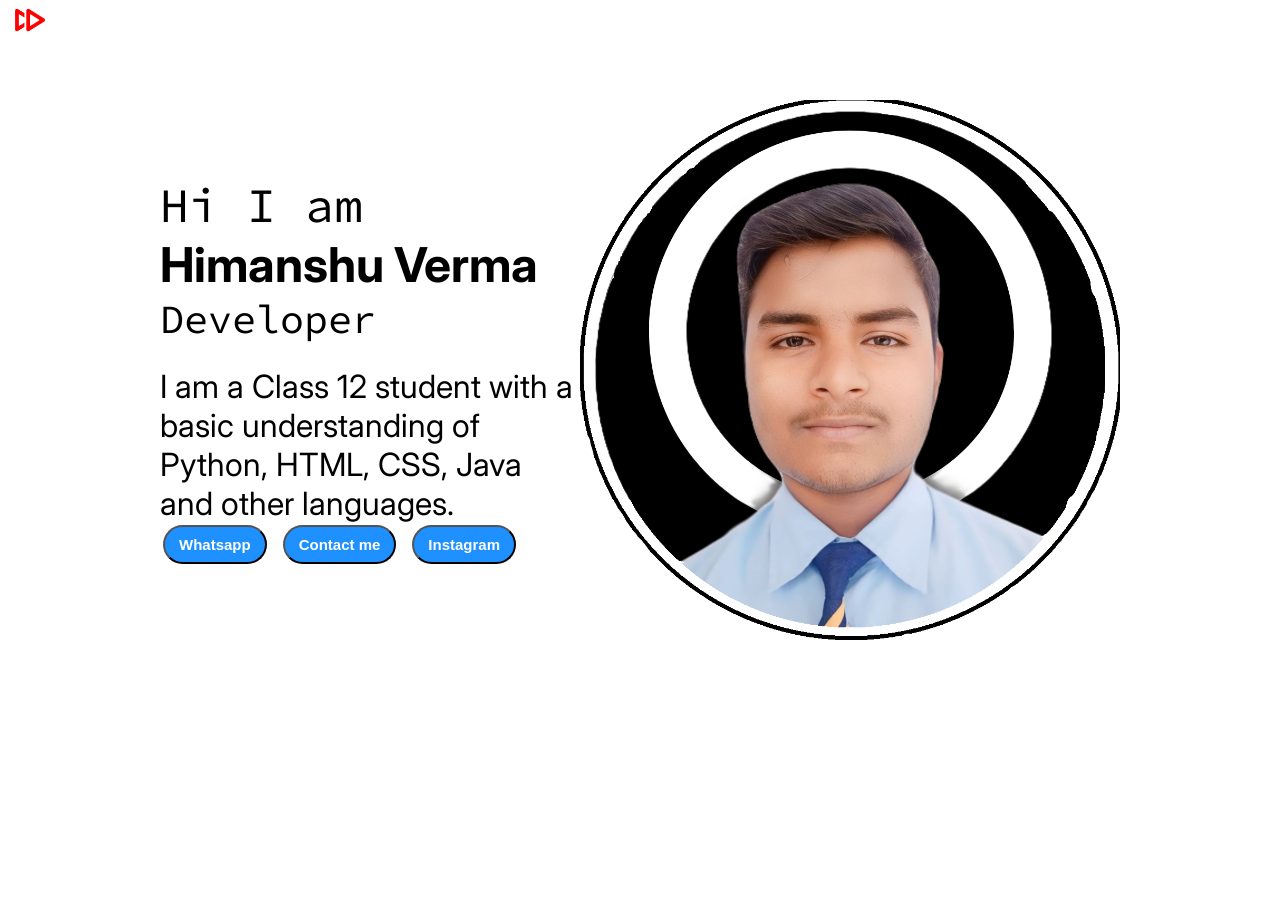
<file: index.html>
<!DOCTYPE html>
<html lang="en">
<head>
    <meta charset="UTF-8">
    <meta http-equiv="X-UA-Compatible" content="IE=edge">
    <meta name="viewport" content="width=device-width, initial-scale=1.0">
    <title>Himanshu verma - Student </title>
    <link rel="stylesheet" href="style.css">
</head>
<body>
    <div class="container">
        <div class="sidebar sidebargo">
            <nav>
                <ul>
                    <div class="logo"><img src="logo.png" alt="Himanshu Verma" style="height: 75px;margin-left: 35px;"></div>
                    <li><a href="/">Home</a></li>
                    <li><a href="/intro.html">My Intro</a></li>
                    <li><a href="/services.html">Cources</a></li>
                    <li><a href="/blog.html">Blog</a></li>
                    <li><a href="/contact.html">Contact me</a></li>
                </ul>
            </nav>
        </div>
        <div class="main">
            <div class="hamburger">
                <img class="ham" src="ham.png" alt="" width="30px">
                <img class="cross" src="cross.png" alt="" width="20px" >
            </div>
             <div class="infocontainer">
                <div class="devinfo">
                    <div class="hello">Hi I am</div>
                    <div class="name">Himanshu Verma</div>
                    <div class="about">Developer</div>
                    <div class="moreabout">I am a Class 12 student with a basic understanding of Python, HTML, CSS, Java and other languages.</div>
                    <div class="button">
                        <a href="https://wa.link/3s0o64" target="_blank">
                        <button class="btn">Whatsapp</button></a>
                        <a href="/contact.html"><button class="btn">Contact me</button></a>
                        <a href="https://www.instagram.com/_himanshu_up__50/" target="_blank"><button class="btn">Instagram</button></a>
                    </div>
                
                </div>
                <div class="devpic"><img src="him.png" alt="Himanshu Verma"></div>
             </div>
        </div>
</div>
<script src="index.js"></script>
</body>
</html>
</file>
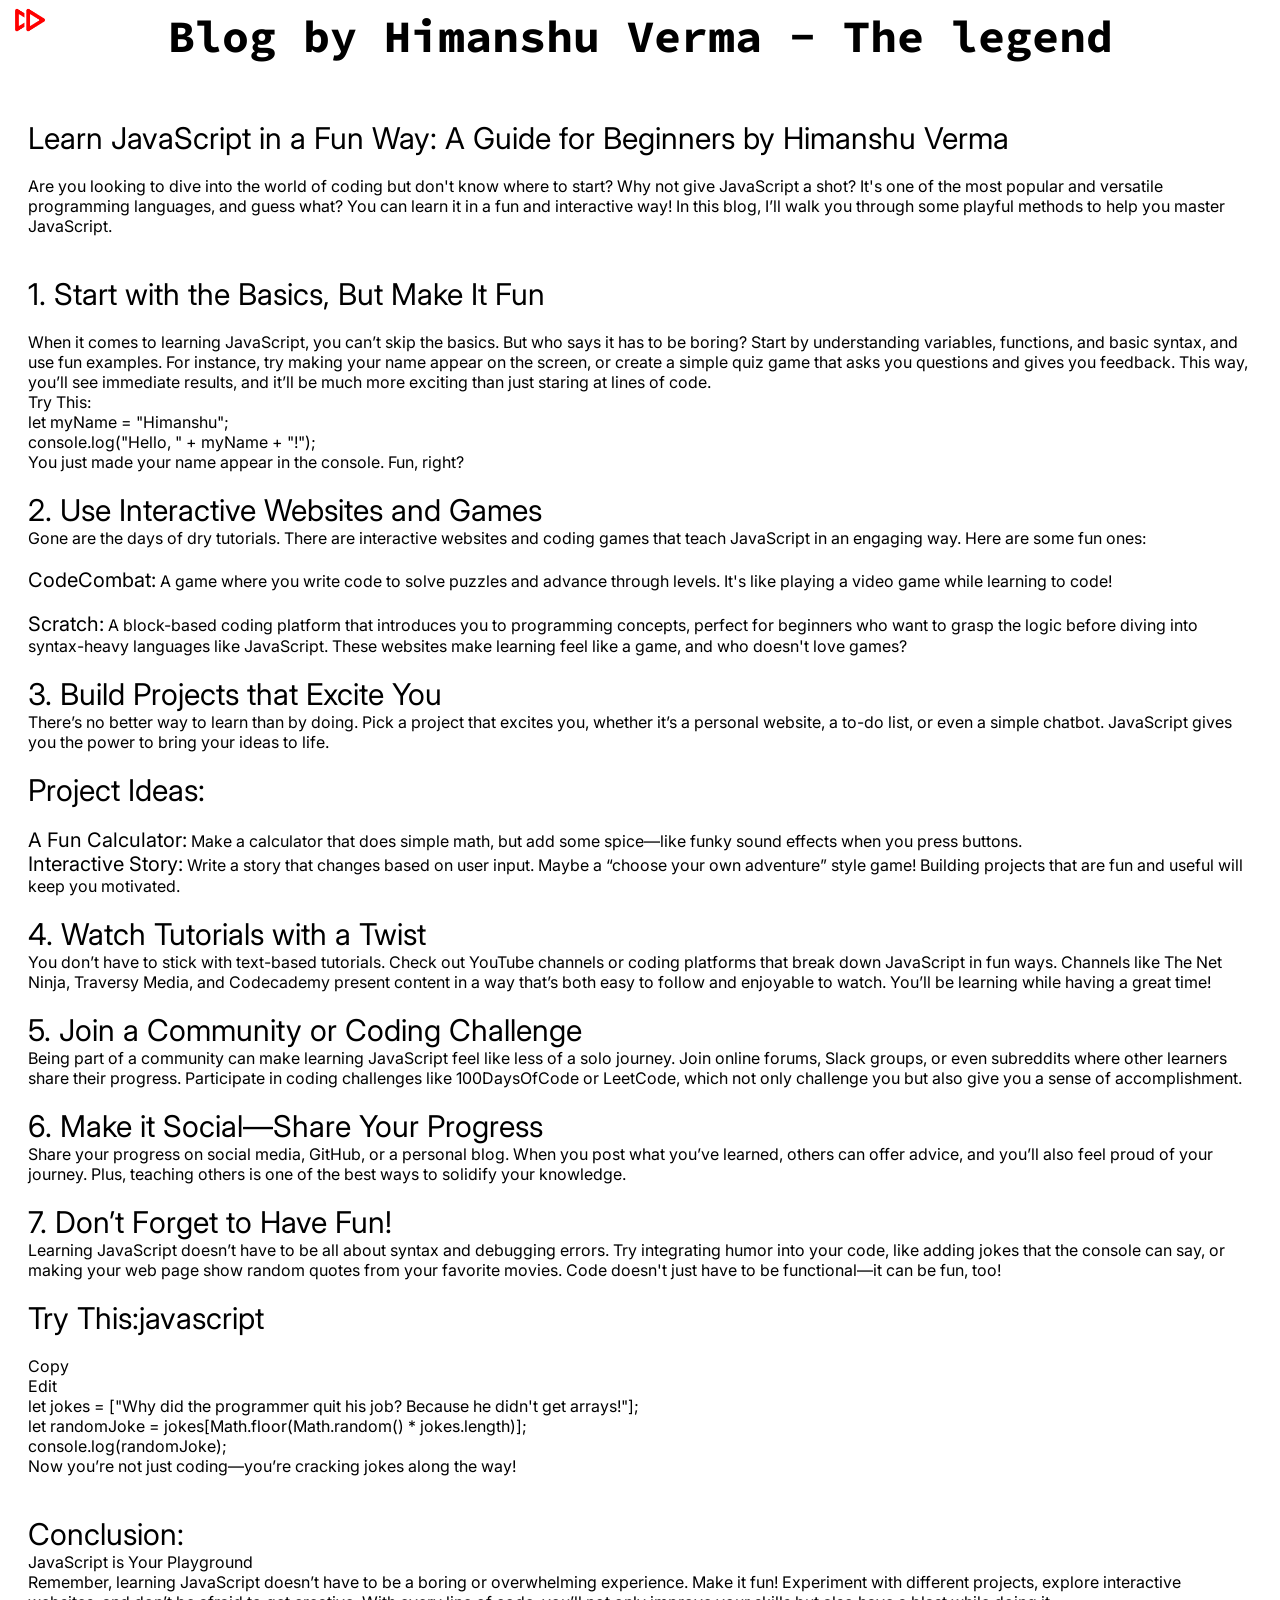
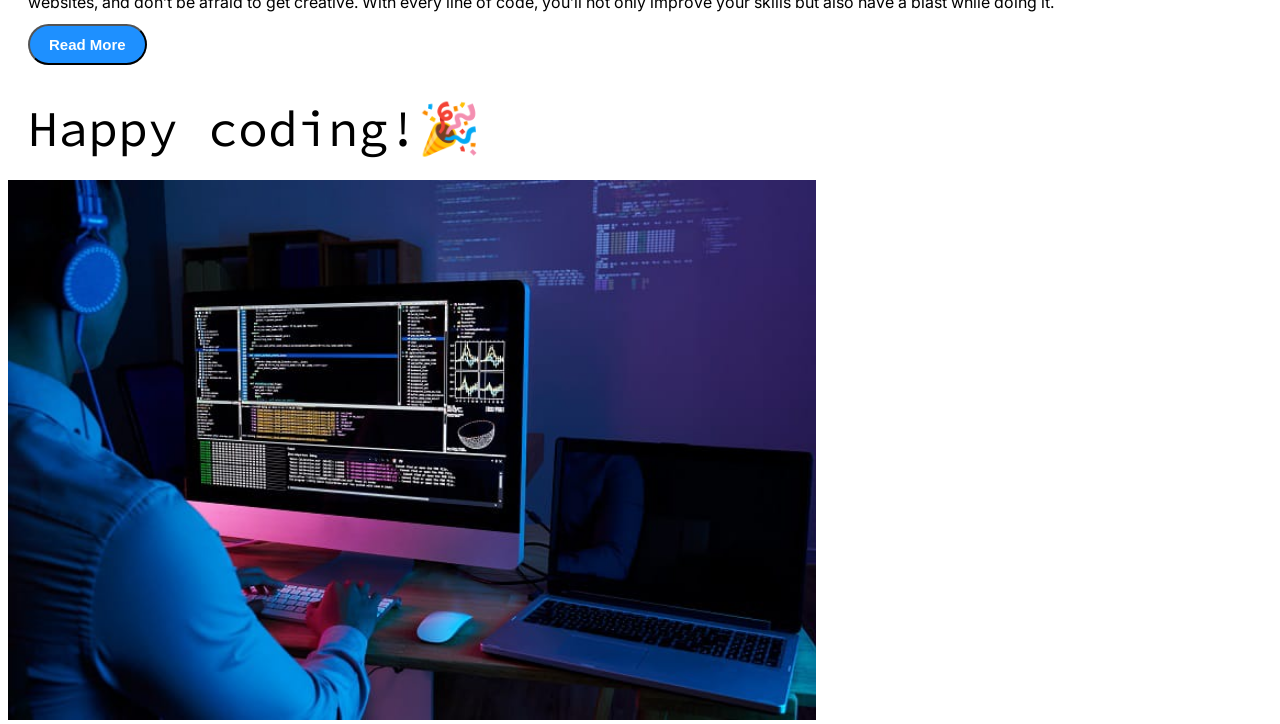
<file: blog.html>
<!DOCTYPE html>
<html lang="en">
<head>
    <meta charset="UTF-8">
    <meta http-equiv="X-UA-Compatible" content="IE=edge">
    <meta name="viewport" content="width=device-width, initial-scale=1.0">
    <title>Himanshu verma - Student </title>
    <link rel="stylesheet" href="style.css">
</head>
<body>
    <div class="container">
        <div class="sidebars sidebargos">
            <nav>
                <ul>
                    <div class="logo"><img src="logo.png" alt="Himanshu Verma" style="height: 70px;margin-left: 30px;"></div>
                    <li><a href="/">Home</a></li>
                    <li><a href="/intro.html">My Intro</a></li>
                    <li><a href="/services.html">Cources</a></li>
                    <li><a href="/blog.html">Blog</a></li>
                    <li><a href="/contact.html">Contact me</a></li>
                </ul>
            </nav>
        </div>
        <div class="mains">
            <div class="hamburger">
                <img class="ham" src="ham.png" alt="" width="30px">
                <img class="cross" src="cross.png" alt="" width="25px">
            </div>
             <div class="blogcontainer">
                <h1><marque>Blog by Himanshu Verma - The legend</marque></h1>
                <br>
                <br>

                <div class="blogitem">
                    <h2>Learn JavaScript in a Fun Way: A Guide for Beginners by Himanshu Verma</h2>
                    <br>
                    <p>Are you looking to dive into the world of coding but don't know where to start? Why not give JavaScript a shot? It's one of the most popular and versatile programming languages, and guess what? You can learn it in a fun and interactive way! In this blog, I’ll walk you through some playful methods to help you master JavaScript.</p>
                    <br>
                    <br>
                    <h3>1. Start with the Basics, But Make It Fun</h3>
                    <br>
                    <p>When it comes to learning JavaScript, you can’t skip the basics. But who says it has to be boring? Start by understanding variables, functions, and basic syntax, and use fun examples. For instance, try making your name appear on the screen, or create a simple quiz game that asks you questions and gives you feedback. This way, you’ll see immediate results, and it’ll be much more exciting than just staring at lines of code.</p>
                    <p>Try This:</p>
                    let myName = "Himanshu";<br>
                    console.log("Hello, " + myName + "!");<br>
                    You just made your name appear in the console. Fun, right?
                    <br>
                    <br>
                    <h4>2. Use Interactive Websites and Games</h4>
                    <p>Gone are the days of dry tutorials. There are interactive websites and coding games that teach JavaScript in an engaging way. Here are some fun ones:<br>
                    <br>
                    <h16>CodeCombat:</h16> A game where you write code to solve puzzles and advance through levels. It's like playing a video game while learning to code!<br>
                    <br>
                    <h17>Scratch:</h17> A block-based coding platform that introduces you to programming concepts, perfect for beginners who want to grasp the logic before diving into syntax-heavy languages like JavaScript.
                    These websites make learning feel like a game, and who doesn't love games?<br>
                    <br>
                    <h5>3. Build Projects that Excite You</h5>
                    <p>There’s no better way to learn than by doing. Pick a project that excites you, whether it’s a personal website, a to-do list, or even a simple chatbot. JavaScript gives you the power to bring your ideas to life.<br>
                    <br>
                    <h6>Project Ideas:</h6>
                    <br>
                    <h8>A Fun Calculator:</h8> Make a calculator that does simple math, but add some spice—like funky sound effects when you press buttons. <br>
                    <h9>Interactive Story:</h9> Write a story that changes based on user input. Maybe a “choose your own adventure” style game!
                    Building projects that are fun and useful will keep you motivated.
                    <br>
                    <br>
                    <h7>4. Watch Tutorials with a Twist</h7>
                    <br>
                    You don’t have to stick with text-based tutorials. Check out YouTube channels or coding platforms that break down JavaScript in fun ways. Channels like The Net Ninja, Traversy Media, and Codecademy present content in a way that’s both easy to follow and enjoyable to watch. You’ll be learning while having a great time!
                    <br>
                    <br>
                    <h10>5. Join a Community or Coding Challenge</h10>
                    <br>
                    Being part of a community can make learning JavaScript feel like less of a solo journey. Join online forums, Slack groups, or even subreddits where other learners share their progress. Participate in coding challenges like 100DaysOfCode or LeetCode, which not only challenge you but also give you a sense of accomplishment.
                    <br>
                    <br>
                    <h11>6. Make it Social—Share Your Progress</h11>
                    <br>
                    Share your progress on social media, GitHub, or a personal blog. When you post what you’ve learned, others can offer advice, and you’ll also feel proud of your journey. Plus, teaching others is one of the best ways to solidify your knowledge.
                    <br>
                    <br>
                    <h12>7. Don’t Forget to Have Fun!</h12>
                    <br>
                    Learning JavaScript doesn’t have to be all about syntax and debugging errors. Try integrating humor into your code, like adding jokes that the console can say, or making your web page show random quotes from your favorite movies. Code doesn't just have to be functional—it can be fun, too!
                    <br>
                    <br>
                    <h13> Try This:javascript</h13>
                    <br>
                    <br>
                    Copy
                    <br>
                    Edit <br>
                    let jokes = ["Why did the programmer quit his job? Because he didn't get arrays!"];<br>
                    let randomJoke = jokes[Math.floor(Math.random() * jokes.length)];<br>
                    console.log(randomJoke);<br>
                    Now you’re not just coding—you’re cracking jokes along the way! <br>
                    <br>
                    <br>
                    <h14>Conclusion: </h14><br> JavaScript is Your Playground <br>
                    Remember, learning JavaScript doesn’t have to be a boring or overwhelming experience. Make it fun! Experiment with different projects, explore interactive websites, and don’t be afraid to get creative. With every line of code, you’ll not only improve your skills but also have a blast while doing it.
                    <br>
                    <button class="btn btn-sm">Read More</button>
                    <br>
                    <br>

                    <h15>Happy coding!🎉 </h15>
                    </p>

                </div>
                <div class="devpic"><img src="1.jpg" alt="Himanshu Verma"></div>
        </div>
</div>
<script src="index.js"></script>
</body>
</html>
</file>
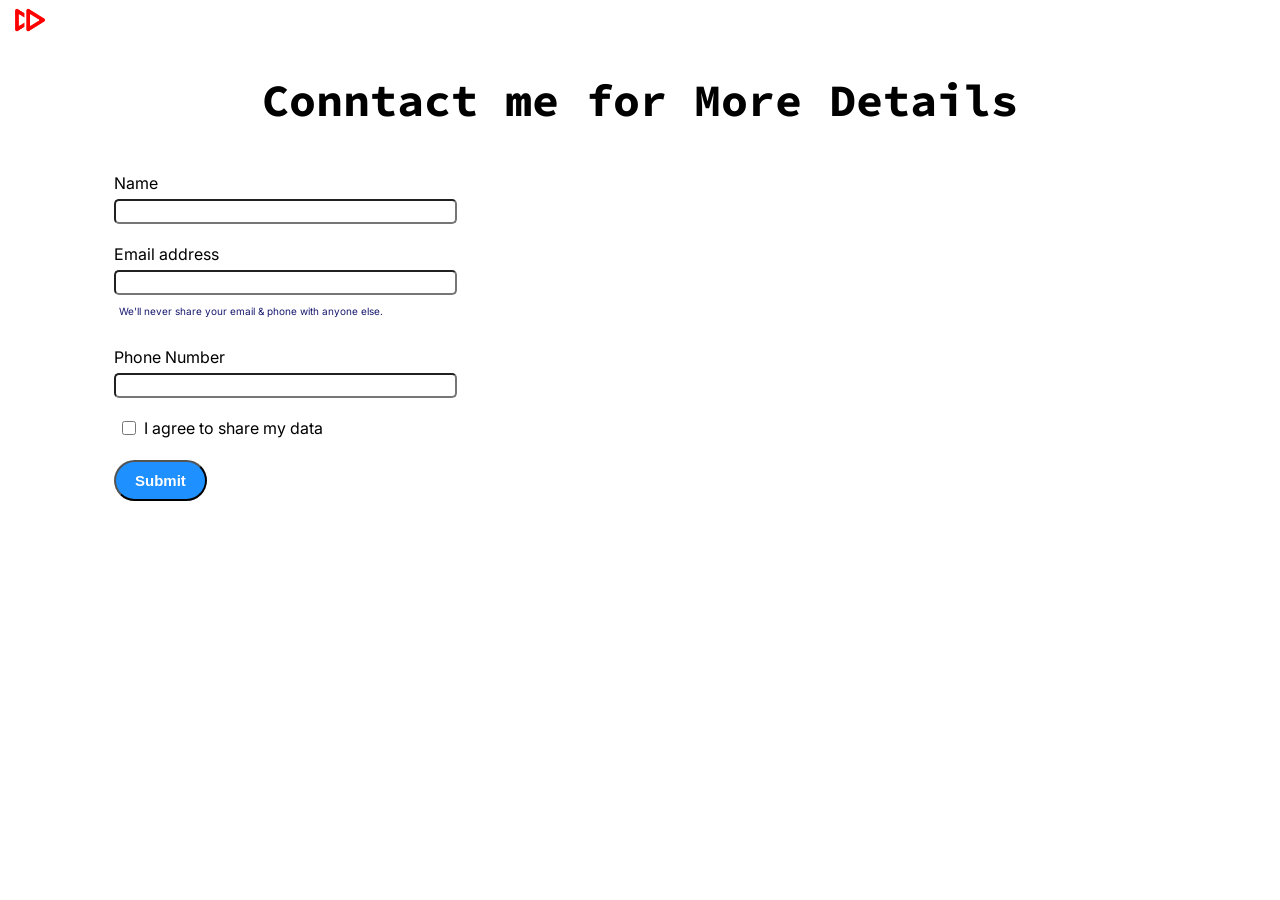
<file: contact.html>
<!DOCTYPE html>
<html lang="en">
<head>
    <meta charset="UTF-8">
    <meta http-equiv="X-UA-Compatible" content="IE=edge">
    <meta name="viewport" content="width=device-width, initial-scale=1.0">
    <title>Himanshu verma - Student </title>
    <link rel="stylesheet" href="style.css">
</head>
<body>
    <div class="container">
        <div class="sidebar sidebargo">
            <nav>
                <ul>
                    <div class="logo"><img src="logo.png" alt="Himanshu Verma" style="height: 70px;margin-left: 30px;"></div>
                    <li><a href="/">Home</a></li>
                    <li><a href="/intro.html">My Intro</a></li>
                    <li><a href="/services.html">Cources</a></li>
                    <li><a href="/blog.html">Blog</a></li>
                    <li><a href="/contact.html">Contact me</a></li>
                </ul>
            </nav>
        </div>
        <div class="main">
            <div class="hamburger">
                <img class="ham" src="ham.png" alt="" width="30px">
                <img class="cross" src="cross.png" alt="" width="20px" >
            </div>
            <div class="contactform">
                <h1>Conntact me for More Details</h1>
                <form>
                    <div class="mb-3">
                      <label for="clientname" class="form-label">Name</label>
                      <input type="name" class="form-control" id="clientemail" aria-describedby="emailHelp">
                      
                    </div>
                    <div class="mb-3">
                        <label for="clientemail" class="form-label">Email address</label>
                        <input type="email" class="form-control" id="clientemail" aria-describedby="emailHelp">
                        <div id="emailHelp" class="form-text">We'll never share your email & phone with anyone else.</div>
                    </div>
                    <div class="mb-3">
                      <label for="clientphone" class="form-label">Phone Number</label>
                      <input type="Phone" class="form-control" id="clientphone">
                    </div>
                    <div class="mb-3" id="form-check">
                      <input type="checkbox" class="form-check-input" id="isclient">
                      <label class="form-check-label" for="isclient">I agree to share my data</label>
                    </div>
                    <button type="submit" class="btn btn-sm">Submit</button>
                  </form>
            </div>
        </div>
</div>
<script src="index.js"></script>
</body>
</html>
</file>
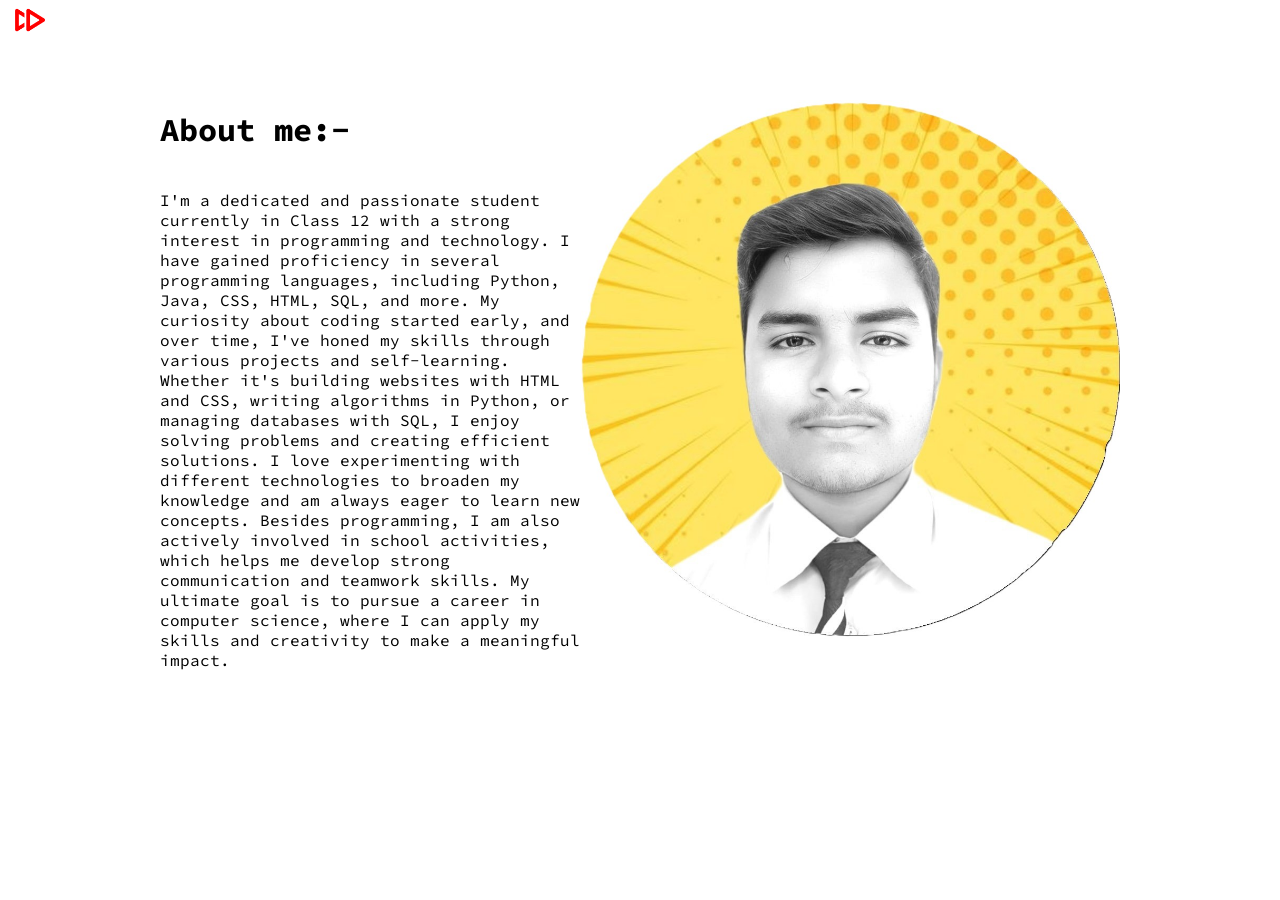
<file: intro.html>
<!DOCTYPE html>
<html lang="en">
<head>
    <meta charset="UTF-8">
    <meta http-equiv="X-UA-Compatible" content="IE=edge">
    <meta name="viewport" content="width=device-width, initial-scale=1.0">
    <title>Himanshu verma - Student </title>
    <link rel="stylesheet" href="style.css">
</head>
<body>
    <div class="container">
        <div class="sidebar sidebargo">
            <nav>
                <ul>
                    <div class="logo"><img src="logo.png" alt="Himanshu Verma" style="height: 70px;margin-left: 30px;"></div>
                    <li><a href="/">Home</a></li>
                    <li><a href="/intro.html">My Intro</a></li>
                    <li><a href="/services.html">Cources</a></li>
                    <li><a href="/blog.html">Blog</a></li>
                    <li><a href="/contact.html">Contact me</a></li>
                </ul>
            </nav>
        </div>
        <div class="main">
            <div class="hamburger">
                <img class="ham" src="ham.png" alt="" width="30px">
                <img class="cross" src="cross.png" alt="" width="20px" >
            </div>
             <div class="infocontainer">
                <div class="devinfo">
                    <h1><br>About me:- <br><br></h1>
                    <p>I'm a dedicated and passionate student currently in Class 12 with a strong interest in programming and technology. I have gained proficiency in several programming languages, including Python, Java, CSS, HTML, SQL, and more. My curiosity about coding started early, and over time, I've honed my skills through various projects and self-learning. Whether it's building websites with HTML and CSS, writing algorithms in Python, or managing databases with SQL, I enjoy solving problems and creating efficient solutions. I love experimenting with different technologies to broaden my knowledge and am always eager to learn new concepts. Besides programming, I am also actively involved in school activities, which helps me develop strong communication and teamwork skills. My ultimate goal is to pursue a career in computer science, where I can apply my skills and creativity to make a meaningful impact.</p>
                </div>
                <div class="devpic"><img src="about.jpg" alt="Himanshu Verma"></div>
             </div>
        </div>
</div>
<script src="index.js"></script>
</body>
</html>
</file>
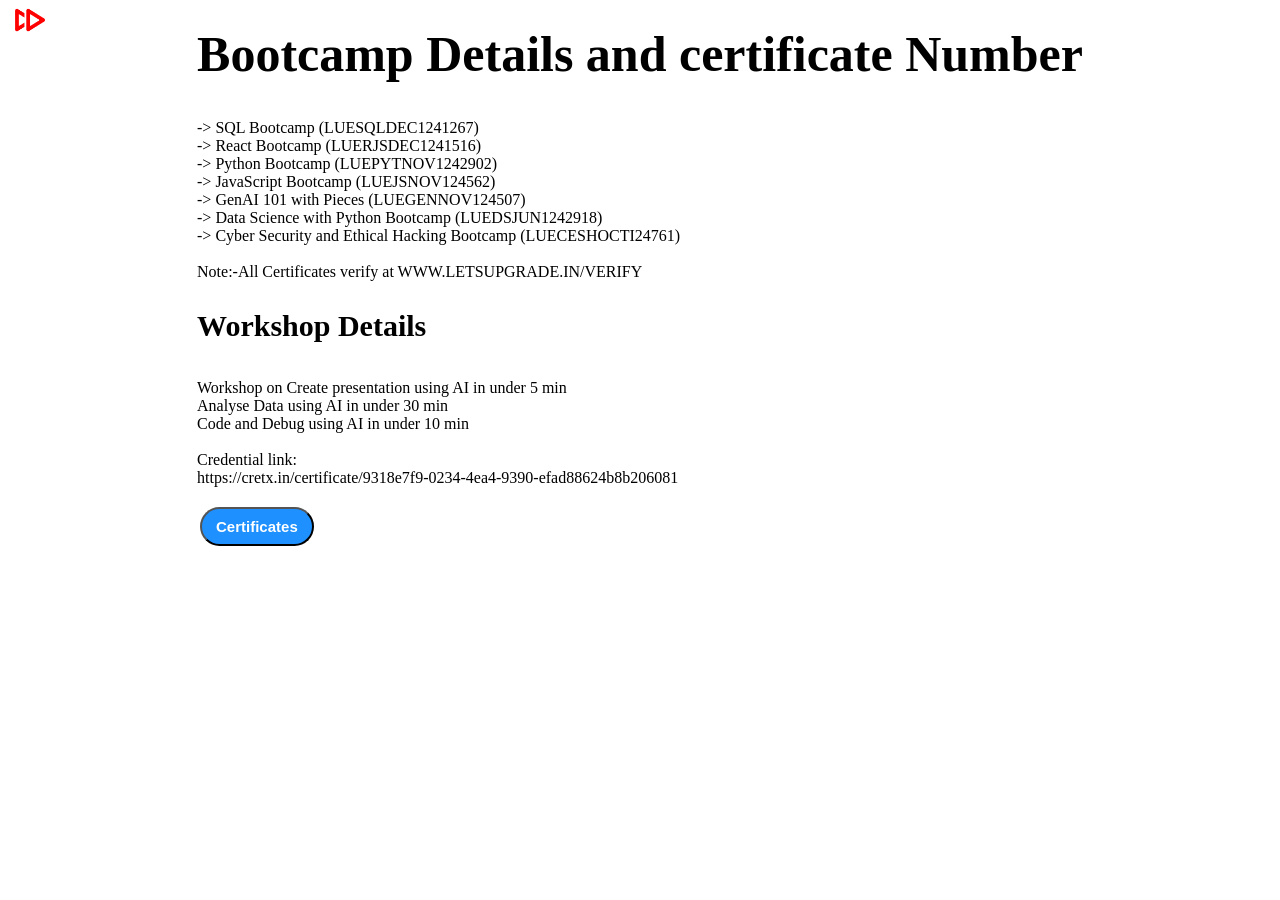
<file: services.html>
<!DOCTYPE html>
<html lang="en">
<head>
    <meta charset="UTF-8">
    <meta http-equiv="X-UA-Compatible" content="IE=edge">
    <meta name="viewport" content="width=device-width, initial-scale=1.0">
    <title>Himanshu verma - Student </title>
    <link rel="stylesheet" href="style.css">
</head>
<body>
    <div class="container">
        <div class="sidebar sidebargo">
            <nav>
                <ul>
                    <div class="logo"><img src="logo.png" alt="Himanshu Verma" style="height: 70px;margin-left: 30px;"></div>
                    <li><a href="/">Home</a></li>
                    <li><a href="/intro.html">My Intro</a></li>
                    <li><a href="/services.html">Cources</a></li>
                    <li><a href="/blog.html">Blog</a></li>
                    <li><a href="/contact.html">Contact me</a></li>
                </ul>
            </nav>
        </div>
        <div class="main">
            <div class="hamburger">
                <img class="ham" src="ham.png" alt="" width="30px">
                <img class="cross" src="cross.png" alt="" width="20px" >
            </div>
             <div class="infocontainerr">
                <div class="courcesinfo">
                    <h2>Bootcamp Details and certificate Number </font-size></h2>
                    <p><br><br>-> SQL Bootcamp                                   (LUESQLDEC1241267) <br>
                        -> React Bootcamp                                (LUERJSDEC1241516) <br>                     
                        -> Python Bootcamp                             (LUEPYTNOV1242902) <br>
                        -> JavaScript Bootcamp                      (LUEJSNOV124562) <br>
                        -> GenAI 101 with Pieces                     (LUEGENNOV124507) <br>
                        -> Data Science with Python Bootcamp  (LUEDSJUN1242918) <br>
                        -> Cyber Security and Ethical Hacking Bootcamp  (LUECESHOCTI24761)</p>

                    <p><br>Note:-All Certificates verify at WWW.LETSUPGRADE.IN/VERIFY</p>
                    <h3><br><br>Workshop Details </h3>
                    <p><br><br>Workshop on Create presentation using AI in under 5 min<br>Analyse Data using AI in under 30 min<br>Code and Debug using AI in under 10 min</p>
                    <p><br>Credential link: <br> https://cretx.in/certificate/9318e7f9-0234-4ea4-9390-efad88624b8b206081 <br><br></p> 
                    <a href="/certificates.pdf" target="_blank"><button class="btn">Certificates</button></a>
                </div>
               
             </div>
        </div>
</div>
<script src="index.js"></script>
</body>
</html>
</file>
<file: style.css>
@import url('https://fonts.googleapis.com/css2?family=Inter:ital,opsz,wght@0,14..32,100..900;1,14..32,100..900&display=swap');
@import url('https://fonts.googleapis.com/css2?family=Source+Code+Pro:ital,wght@0,200..900;1,200..900&display=swap');

* {
    margin: 0;
    padding: 0;
}

.sidebar {
    position: absolute;
    background-color: rgb(177, 172, 172);
    width: 250px;
    font-family: "Inter", sans-serif;
    height: 100vh;
    transition: transform 0.5s ease-in;
    ;
}

.sidebar nav {
    padding: 25px;
}

.sidebar nav li {
    list-style: none;
    font-size: 30px;
    padding: 15px 0;

}

.sidebar nav li a {
    text-decoration: none;
    color: rgb(255, 255, 255);
}

.main {
    background-color: rgb(255, 255, 255);
    width: 100vw;
    height: 587px;
}

.mains {
    background-color: rgb(255, 255, 255);
    width: 100vw;
    height: 2300px;
}

.container {
    display: flex;
}

.infocontainer {
    background-color: rgb(255, 255, 255);
    height: 60vh;
    width: 75vw;
    margin: 100px auto;
    display: flex;
    justify-content: space-around;
    font-family: "Inter", sans-serif;
}

.infocontainerr {
    background-color: rgb(255, 255, 255);
    height: 60vh;
    width: 75vw;
    margin: 50px auto;
    display: flex;
    justify-content: space-around;
}

.courcesinfo{
    color: rgb(0, 0, 0);
}


.devinfo {
    font-size: 16px;
    display: flex;
    justify-content: center;
    flex-direction: column;
    font-family: "Source Code Pro", monospace;
    color: rgb(0, 0, 0);
}

.hello {
    font-size: 3em;
}

.name {
    font-size: 3em;
    font-weight: bold;
    font-family: "Inter", sans-serif;
}

.about {
    font-size: 2.5em;
}

.moreabout {
    font-size: 2em;
    margin-top: 23px;
    font-family: "Inter", sans-serif;
}

.buttons {
    margin-top: 2.2em;
    margin: 10px;
}

.btn {
    padding: 9px 14px;
    border-radius: 150px;
    color: rgb(255, 255, 255);
    background-color: dodgerblue;
    font-weight: bold;
    font-size: 15px;
    margin: 2px 3px;
    cursor: pointer;
}

.btn-sm {
    font-size: 15px;
    padding: 10px 19px;
    margin: 12px 0;
}

.btn:hover {
    background-color: white;
    color: dodgerblue;
}

.devpic img {
    height: 60vh;
}

.contactform {
    padding: 0 34px;
    padding-top: 100px;
    font-family: "Inter", sans-serif;
    margin: 0 100px;
}

.blogcontainer{
    margin: 20px 100px;
}

.contactform h1 {
    font-family: "Source Code Pro", monospace;
    text-align: center;
    padding: 12px 0;
    font-size: 45px;
    color: rgb(0, 0, 0);
}

.contactform form div {
    padding: 10px 0;
    display: flex;
    flex-direction: column;
    color: rgb(0, 0, 0);
}

.contactform form div input {
    width: 26vw;
    border-radius: 5px;
    margin: 6px 0 0;
    padding: 3px;

}


#emailHelp {
    font-size: 10px;
    color: midnightblue;
    margin: 0 5px;
}

#form-check {
    flex-direction: row;
}

#form-check input {
    width: 30px;
    margin: 3px 0;
}

.blogitem {
    margin: 20px;
    font-family: "Inter", sans-serif;
    color: rgb(0, 0, 0);
}

.blogcontainer h1 {
    font-family: "Source Code Pro", monospace;
    text-align: center;
    font-size: 45px;
    color: rgb(0, 0, 0);
}

.blogitem h2 {
    font-weight: inherit;
    font-size: 30px;
}

.blogitem h3 {
    font-weight: inherit;
    font-size: 30px;
}

.blogitem h4 {
    font-weight: inherit;
    font-size: 30px;
}

.blogitem h5 {
    font-weight: inherit;
    font-size: 30px;
}

.blogitem h6 {
    font-weight: inherit;
    font-size: 30px;
}

.blogitem h7 {
    font-weight: inherit;
    font-size: 30px;
}

.blogitem h8 {
    font-weight: inherit;
    font-size: 20px;
}

.blogitem h9 {
    font-weight: inherit;
    font-size: 20px;
}

.blogitem h10 {
    font-weight: inherit;
    font-size: 30px;
}

.blogitem h11 {
    font-weight: inherit;
    font-size: 30px;
}

.blogitem h12 {
    font-weight: inherit;
    font-size: 30px;
}

.blogitem h13 {
    font-weight: inherit;
    font-size: 30px;
}

.blogitem h14 {
    font-weight: inherit;
    font-size: 30px;
}

.blogitem h15 {
    font-weight: inherit;
    font-size: 50px;
    text-align: center;
    font-family: "Source Code Pro", monospace;
}

.blogitem h16 {
    font-weight: inherit;
    font-size: 20px;
}

.blogitem h17 {
    font-weight: inherit;
    font-size: 20px;
}

.blogitem p {}

.sidebars {
    background-color: rgb(177, 172, 172);
    width: 300px;
    font-family: "Inter", sans-serif;
    height: 400vh;
    transition: transform 0.5s ease-in;
    ;
}

.sidebars nav {
    padding: 25px;
}

.sidebars nav li {
    list-style: none;
    font-size: 30px;
    padding: 15px 0;

}

.sidebars nav li a {
    text-decoration: none;
    color: rgb(0, 0, 0);
}

.sidebargos {
    transform: translate(-400px, 0);
    position: absolute;
}

.sidebargo {
    transform: translate(-400px, 0);
    position: absolute;
}

.hamburger {
    position: absolute;
    cursor: pointer;
    left: 10px;
}

.ham{
    margin-top: 5px;
    margin-left: 5px;
}
.cross {
    margin-left: 200px;
    margin-top: 15px;
    top: 25px;
}

@media (max-width:900px) {
    * {
        /*background-color: rgb(245, 171, 171);*/
    }

    .devinfo{
        font-size: 12px;
    }

    .devpic{
        display: none;
    }

    /*.sidebar{
        transform: translate(-400px, 0);
        position: absolute;
    }*/
}

.blogcontainer{
    margin: 8px;
}

.courcesinfo h2{
    font-size: 50px;
    margin-top: -25px;

}

.courcesinfo h3{

    font-size: 30px;
    margin-top: -40px;
}

.contactform{
    margin: 80px;
}

.contactform h1{
    margin-top: -120px;
    margin-bottom: 23px;
}
</file>
